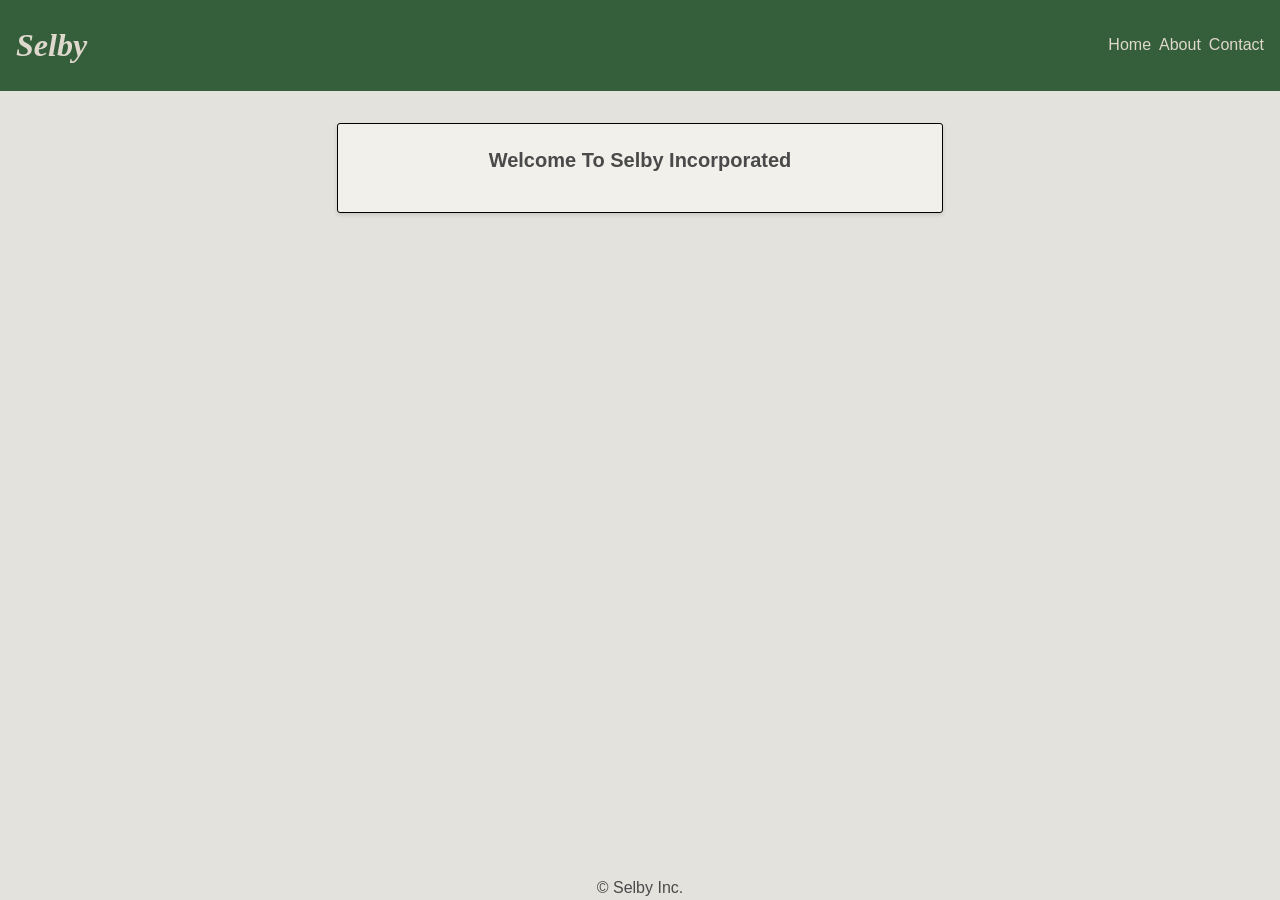
<file: index.html>
<!DOCTYPE html>
<html>
<head>

	<meta charset="utf-8"
	      name="viewport" 
		  content="width=device-width, initial-scale=1"
    >

    <link rel="stylesheet" type="text/css" href="css/style.css">
	<link rel="icon" type="image/svg+xml" href="assets/favicon.svg">

	<title>Demo</title>
</head>


<body>
	<header>
		<h1 class="logo"><a href="index.html">Selby</a></h1>
	
		<nav class="navbar">
			<ul>
				<li><a href="index.html">Home</a></li>
				<li><a href="pages/about.html">About</a></li>
				<li><a href="pages/contact.html">Contact</a></li>
			</ul>
		</nav>
    </header>
	<main>
		<section class="home">
			<h3>Welcome To Selby Incorporated</h3>
		
	        
		</section>
	</main>
	<footer>&copy; Selby Inc.</footer>
</body>
</html>
</file>
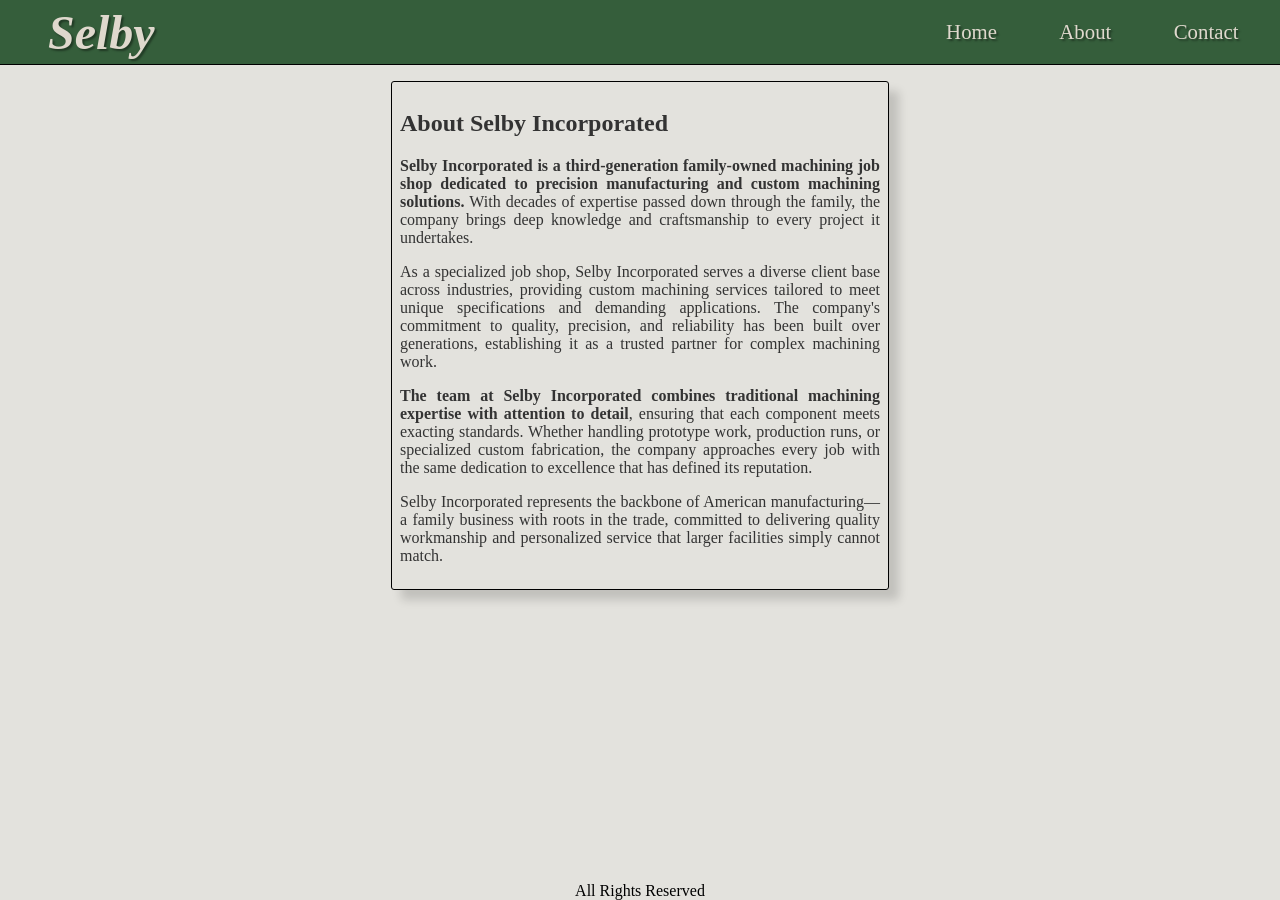
<file: about.html>
<!DOCTYPE html>
<html>
<head>

	<meta charset="utf-8"
	      name="viewport" 
		  content="width=device-width, initial-scale=1"
    >

    <link rel="stylesheet" type="text/css" href="style.css">

	<title>Demo</title>
</head>


<body>
	<header>
		<h1 id="logo"><a href="index.html">Selby</a></h1>
	
		<nav class="navbar">
			<ul>
				<li><a href="index.html">Home</a></li>
				<li><a href="about.html">About</a></li>
				<li><a href="contact.html">Contact</a></li>
			</ul>
		</nav>
    </header>
	<main>
		<section class="about">
		  <h2>About Selby Incorporated</h2>
		  
		  <p><strong>Selby Incorporated is a third-generation family-owned machining job shop dedicated to precision manufacturing and custom machining solutions.</strong> With decades of expertise passed down through the family, the company brings deep knowledge and craftsmanship to every project it undertakes.</p>

		  <p>As a specialized job shop, Selby Incorporated serves a diverse client base across industries, providing custom machining services tailored to meet unique specifications and demanding applications. The company's commitment to quality, precision, and reliability has been built over generations, establishing it as a trusted partner for complex machining work.</p>

		  <p><strong>The team at Selby Incorporated combines traditional machining expertise with attention to detail</strong>, ensuring that each component meets exacting standards. Whether handling prototype work, production runs, or specialized custom fabrication, the company approaches every job with the same dedication to excellence that has defined its reputation.</p>

		  <p>Selby Incorporated represents the backbone of American manufacturing—a family business with roots in the trade, committed to delivering quality workmanship and personalized service that larger facilities simply cannot match.</p>
		</section>

	</main>
	<footer>All Rights Reserved<footer>
</body>
</html>
</file>
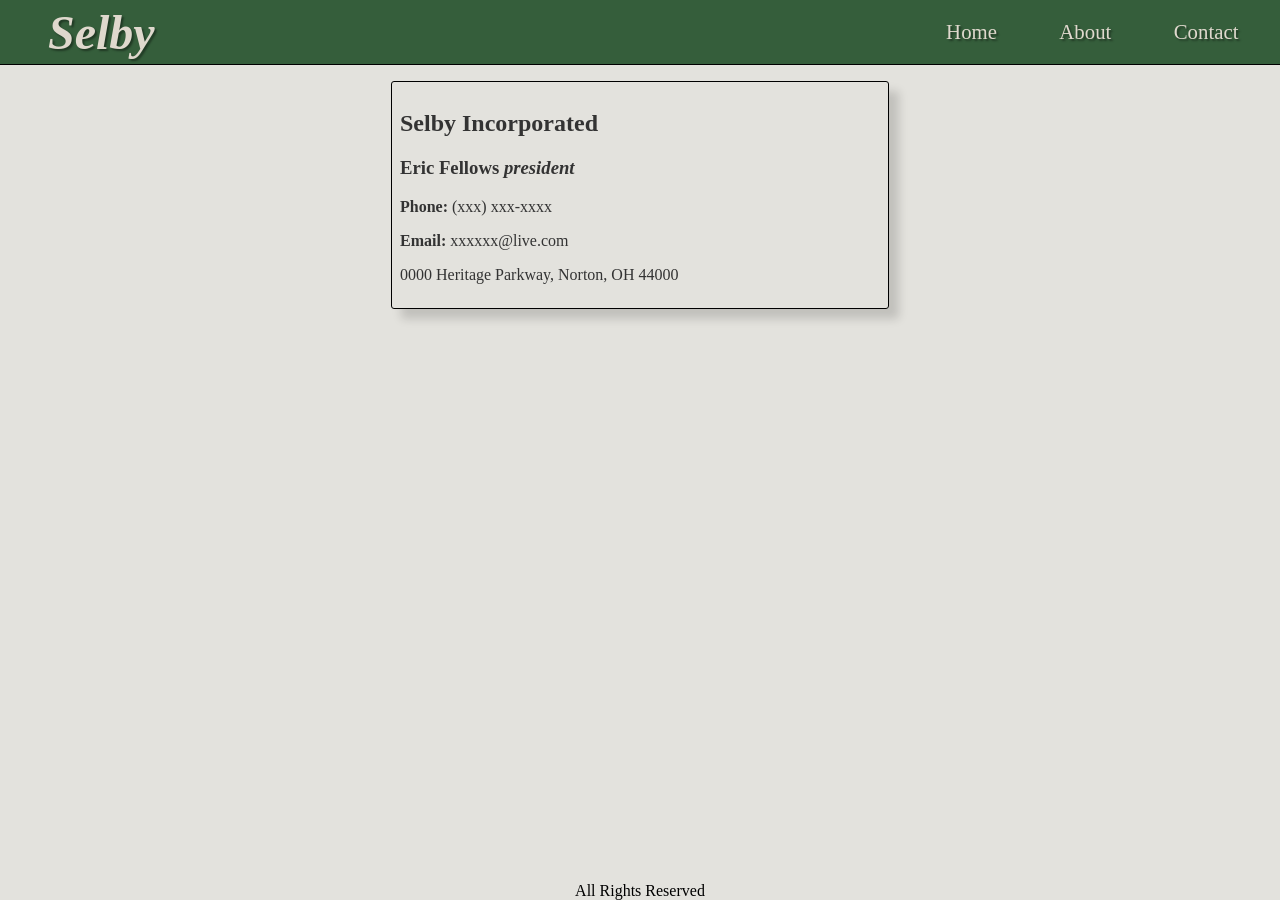
<file: contact.html>
<!DOCTYPE html>
<html>
<head>

	<meta charset="utf-8"
	      name="viewport" 
		  content="width=device-width, initial-scale=1"
    >

    <link rel="stylesheet" type="text/css" href="style.css">

	<title>Demo</title>
</head>


<body>
	<header>
		<h1 id="logo"><a href="index.html">Selby</a></h1>
	
		<nav class="navbar">
			<ul>
				<li><a href="index.html">Home</a></li>
				<li><a href="about.html">About</a></li>
				<li><a href="contact.html">Contact</a></li>
			</ul>
		</nav>
    </header>
	<main>
		<section class="home">
			<h1>Selby Incorporated</h1>
			<h3>Eric Fellows <i>president</i></h3>
			<p><strong>Phone:</strong> (xxx) xxx-xxxx </p>
			<p><strong>Email:</strong> xxxxxx@live.com </p>
			<p> 0000 Heritage Parkway, Norton, OH 44000</p>
		
	        
		</section>
	</main>
	<footer>All Rights Reserved<footer>
</body>
</html>
</file>
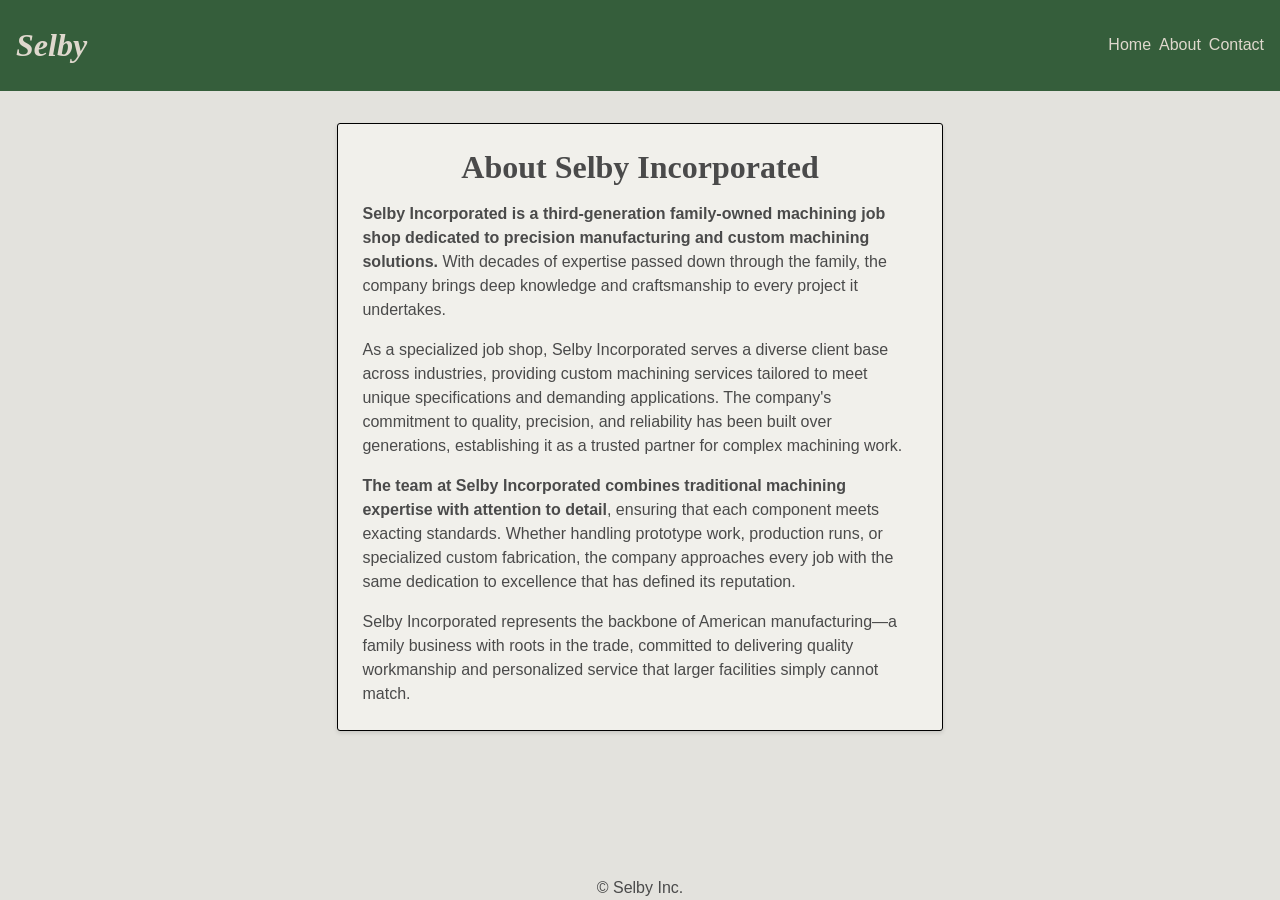
<file: pages/about.html>
<!DOCTYPE html>
<html>
<head>

	<meta charset="utf-8"
	      name="viewport" 
		  content="width=device-width, initial-scale=1"
    >

    <link rel="stylesheet" type="text/css" href="../css/style.css">
	<link rel="icon" type="image/svg+xml" href="../assets/favicon.svg">

	<title>Demo</title>
</head>


<body>
	<header>
		<h1 class="logo"><a href="../index.html">Selby</a></h1>
	
		<nav class="navbar">
			<ul>
				<li><a href="../index.html">Home</a></li>
				<li><a href="about.html">About</a></li>
				<li><a href="contact.html">Contact</a></li>
			</ul>
		</nav>
    </header>
	<main>
		<section class="about">
		  <h2>About Selby Incorporated</h2>
		  
		  <p><strong>Selby Incorporated is a third-generation family-owned machining job shop dedicated to precision manufacturing and custom machining solutions.</strong> With decades of expertise passed down through the family, the company brings deep knowledge and craftsmanship to every project it undertakes.</p>

		  <p>As a specialized job shop, Selby Incorporated serves a diverse client base across industries, providing custom machining services tailored to meet unique specifications and demanding applications. The company's commitment to quality, precision, and reliability has been built over generations, establishing it as a trusted partner for complex machining work.</p>

		  <p><strong>The team at Selby Incorporated combines traditional machining expertise with attention to detail</strong>, ensuring that each component meets exacting standards. Whether handling prototype work, production runs, or specialized custom fabrication, the company approaches every job with the same dedication to excellence that has defined its reputation.</p>

		  <p>Selby Incorporated represents the backbone of American manufacturing—a family business with roots in the trade, committed to delivering quality workmanship and personalized service that larger facilities simply cannot match.</p>
		</section>

	</main>
	<footer>&copy; Selby Inc.</footer>
</body>
</html>
</file>
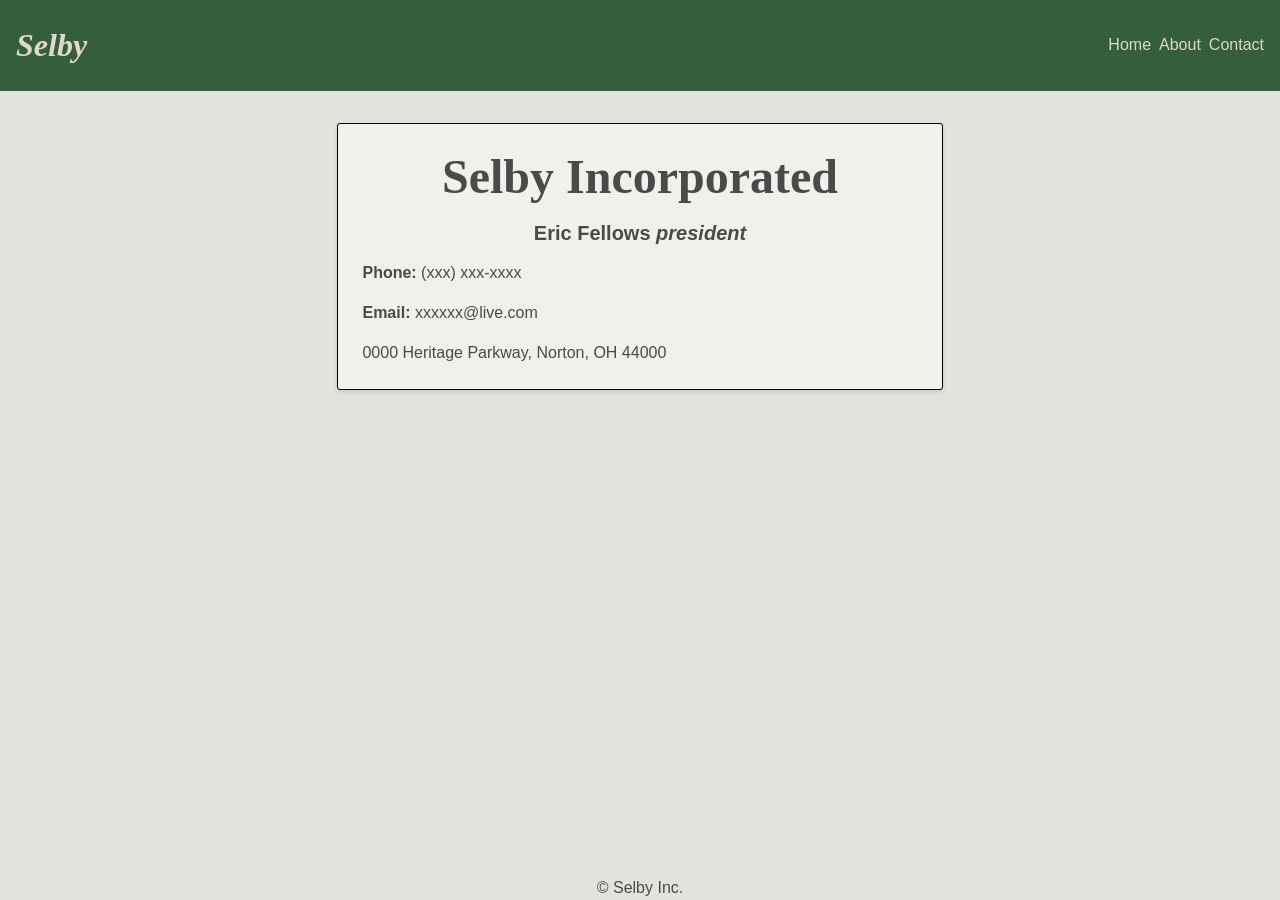
<file: pages/contact.html>
<!DOCTYPE html>
<html>
<head>

	<meta charset="utf-8"
	      name="viewport" 
		  content="width=device-width, initial-scale=1"
    >

    <link rel="stylesheet" type="text/css" href="../css/style.css">
	<link rel="icon" type="image/svg+xml" href="../assets/favicon.svg">

	<title>Demo</title>
</head>


<body>
	<header>
		<h1 class="logo"><a href="../index.html">Selby</a></h1>
	
		<nav class="navbar">
			<ul>
				<li><a href="../index.html">Home</a></li>
				<li><a href="about.html">About</a></li>
				<li><a href="contact.html">Contact</a></li>
			</ul>
		</nav>
    </header>
	<main>
		<section class="contact">
			<h1>Selby Incorporated</h1>
			<h3>Eric Fellows <i>president</i></h3>
			<p><strong>Phone:</strong> (xxx) xxx-xxxx </p>
			<p><strong>Email:</strong> xxxxxx@live.com </p>
			<p> 0000 Heritage Parkway, Norton, OH 44000</p>
		
	        
		</section>
	</main>
	<footer>&copy; Selby Inc.</footer>
</body>
</html>
</file>
<file: css/style.css>
@import url("./header.css");
@import url("./nav.css");
@import url("./content.css");
@import url("./footer.css");
:root {
	--primary-color: #355e3b;
	--secondary-color: #7b3f00;
	--bg-color: #e3e2dd;
	--surface-color: #f1f0eb;
	--text: #4a4a4a;
	--link-header: #dfd8cd;
	--highlight: #305030;
	--text-white: #ffffff;
	--border-color: #000000;
	--font-family-base: Arial, Helvetica, sans-serif;
	--font-family-heading: Georgia, "Times New Roman", serif;
	--font-size-base: 16px;
	--font-size-sm: 0.875rem;
	--font-size-md: 1rem;
	--font-size-lg: 1.25rem;
	--font-size-xl: 2rem;
	--font-size-2xl: 3rem;
	--font-weight-normal: 400;
	--font-weight-semibold: 600;
	--font-weight-bold: 700;
	--line-height-base: 1.5;
	--spacing-xs: 0.25rem;
	--spacing-sm: 0.5rem;
	--spacing-md: 1rem;
	--spacing-lg: 1.5rem;
	--spacing-xl: 2rem;
	--radius-sm: 3px;
	--radius-md: 6px;
	--shadow-sm: 0 2px 4px rgba(0, 0, 0, 0.12);
	--shadow-md: 10px 10px 10px rgba(0, 0, 0, 0.15);
	--max-content-width: 22em;
	--header-height: 64px;
}

html {
	margin: 0;
	padding: 0;
	box-sizing: border-box;
	font-size: var(--font-size-base);
}

*,
*::before,
*::after {
	box-sizing: inherit;
}

body {
	margin: 0;
	padding: 0;
	min-height: 100vh;
	display: flex;
	flex-direction: column;
	background-color: var(--bg-color);
	color: var(--text);
	font-family: var(--font-family-base);
	font-weight: var(--font-weight-normal);
	line-height: var(--line-height-base);
}

h1, h2, h3 {text-align: center;}

img,
picture,
svg,
canvas {
	display: block;
	max-width: 100%;
}

button,
input,
textarea,
select {
	font: inherit;
}
</file>
<file: style.css>
:root {
	--primary-color: #355e3b;
	--secondary-color: #7b3f00;
	--bg-color: #e3e2dd;
	--text: #333333;
	--link: #dfd8cd;
	--highlight: #305030;
}

/* -------- GLOBAL -------- */

html {
	padding: 0;
	margin: 0;
}

body {
	display: flex;
	flex-direction: column;
	align-content: space-between;
	min-height: 100vh;
	padding: 0;
	margin: 0;
	background-color: var(--bg-color);

}

a {
	text-decoration: none;
}

/* --------  HEADER -------- */

header {
	display: flex;
	flex-direction: row;
	align-items: center;
	justify-content: space-between;
	border-bottom: 1px solid black;
	height: 64px;
	background-color: var(--primary-color);

}

header #logo {
	color: --text-white;
	padding-inline: 1em;
	font-weight: bolder;
	font-family: serif;
	font-style: italic;
	font-size: 3em;
	text-shadow: 2px 2px 2px rgba(0,0,0,0.4);
}

header a {
	color: var(--link);
}

.navbar {
	display: flex;
	flex-direction: row;
	font-size: 1.3em;
	height: auto;
	align-items: stretch;
}

.navbar ul {
	display: flex;
	list-style: none;
	align-items: stretch;
	justify-content: left;
	padding-inline: 1em;
	gap: 1em;
}

.navbar ul li {
	align-items: center;
	overflow: hidden;

}

.navbar ul li a {
	display: block;
	height: 100%;
	padding: 1em 1em;
	text-shadow: 2px 2px 2px rgba(0,0,0,0.4);
}

.navbar ul li a:hover {
	background-color: var(--highlight);

}
/* -------- MAIN -------- */

main {
	flex: 1;
	margin-inline: 10%;
	margin: auto;
}

main section {
	width: 30em;
	color: var(--text);
	margin-inline: auto;
	margin-block: 1em;
	text-align: justify;
	border: 1px solid black;
	padding: 0.5em;
	box-shadow: 10px 10px 10px rgba(0,0,0,0.15);
	border-radius: 3px;
}

/* -------- FOOTER -------- */
footer {
	margin-top: auto;
 	display: flex;
 	flex-direction: row;
 	align-content: center;
 	justify-content: center;
}
</file>
